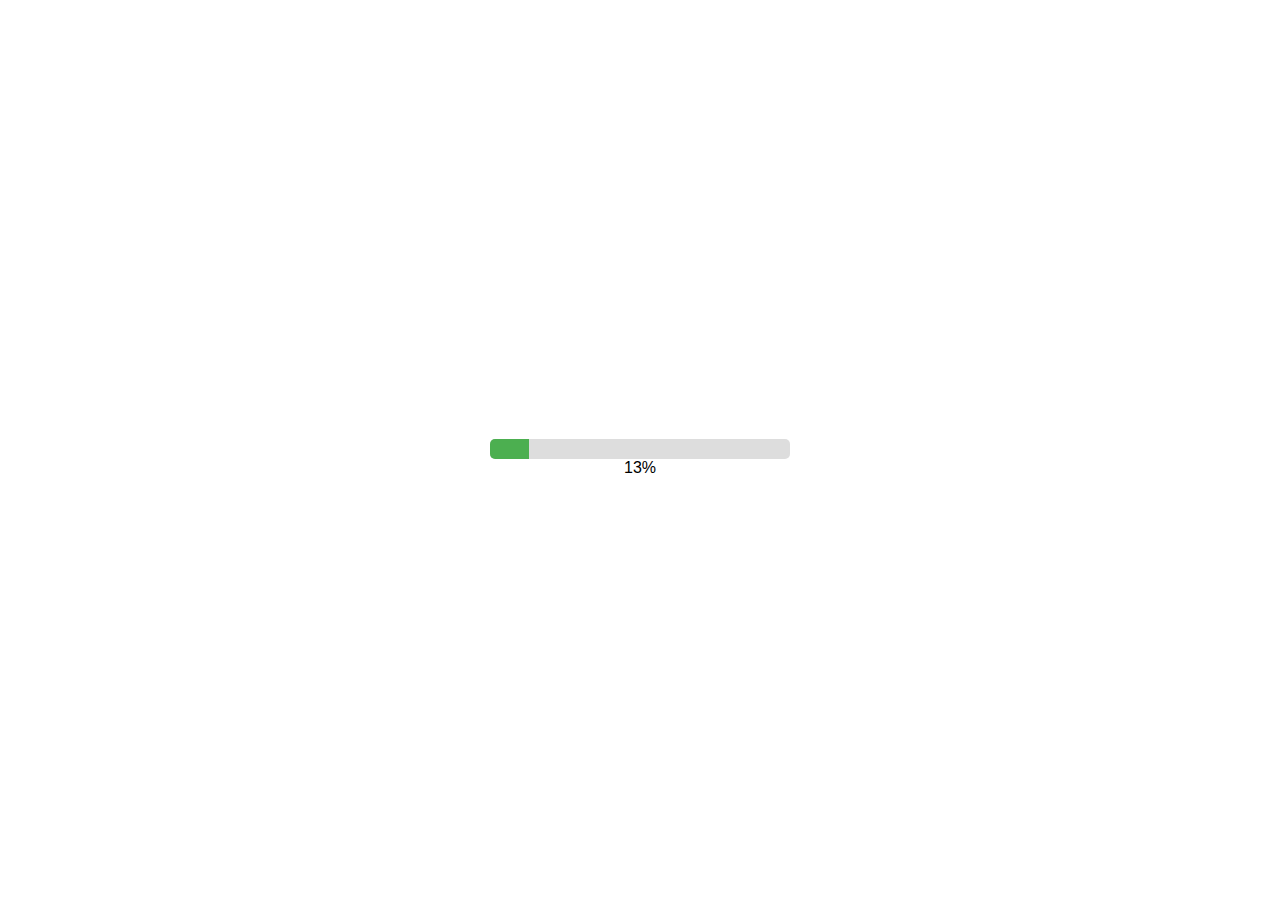
<file: task1.html>
<!DOCTYPE html>
<html lang="en">
<head>
    <meta charset="UTF-8">
    <meta name="viewport" content="width=device-width, initial-scale=1.0">
    <title> Progress </title>
    <link rel="stylesheet" href="task1.css">
    </head>
    <body>
    <div class="progress-container">
        <div class="progress-bar" id="progressBar"></div>
    </div>
    <div class="percent" id="percent">0%</div>

    <script src="task1.js"></script>
</body>
</html>
</file>
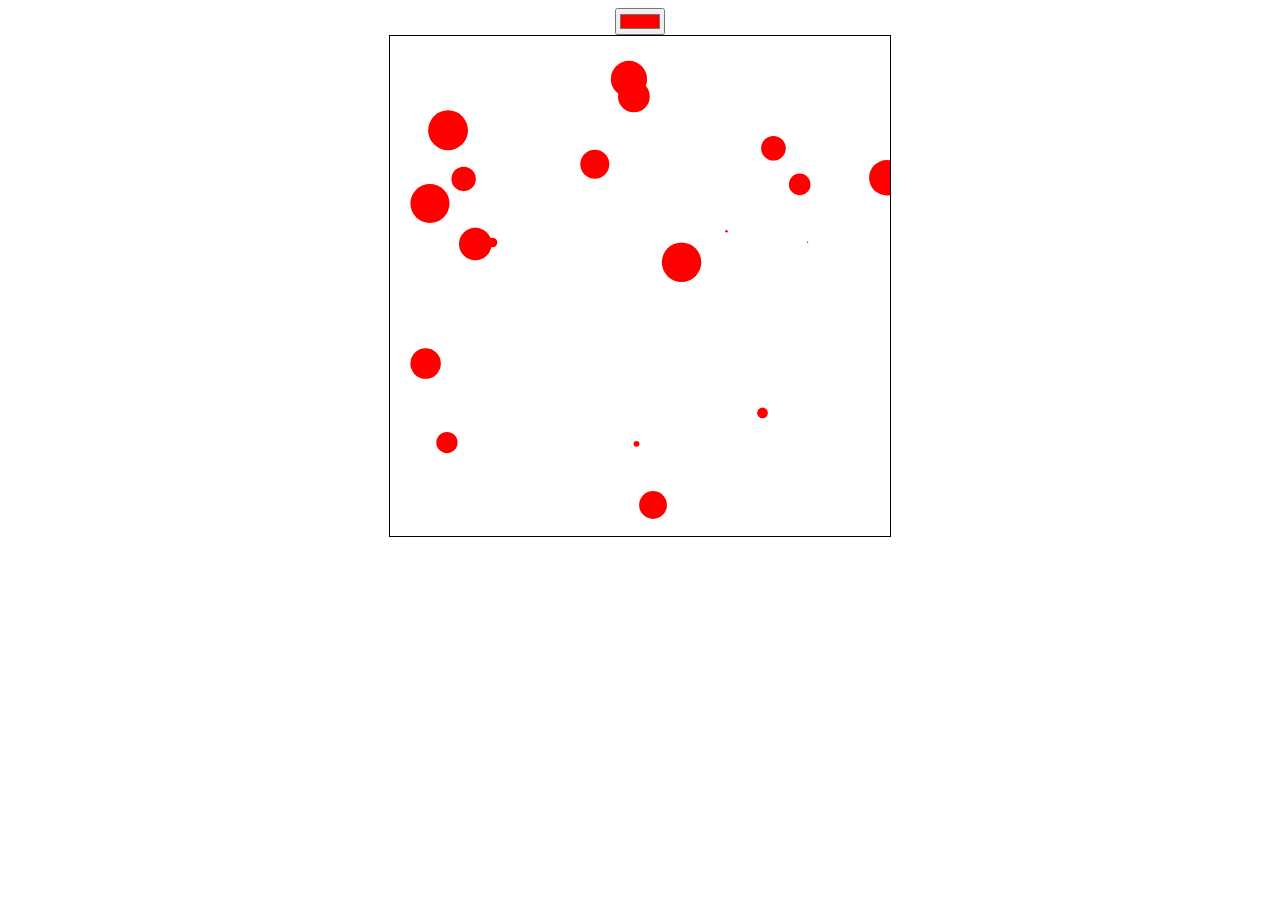
<file: task2.html>
<!DOCTYPE html>
<html lang="en">
<head>
    <meta charset="UTF-8">
    <meta name="viewport" content="width=device-width, initial-scale=1.0">
    <title>Random Circles</title>
    <link rel="stylesheet" href="task2.css">
    </head>
    <body>
    <input type="color" id="colorInput" value="#ff0000">
    <canvas id="myCanvas" width="500" height="500"></canvas>

    <script src="task2.js"></script>
</body>
</html>
</file>
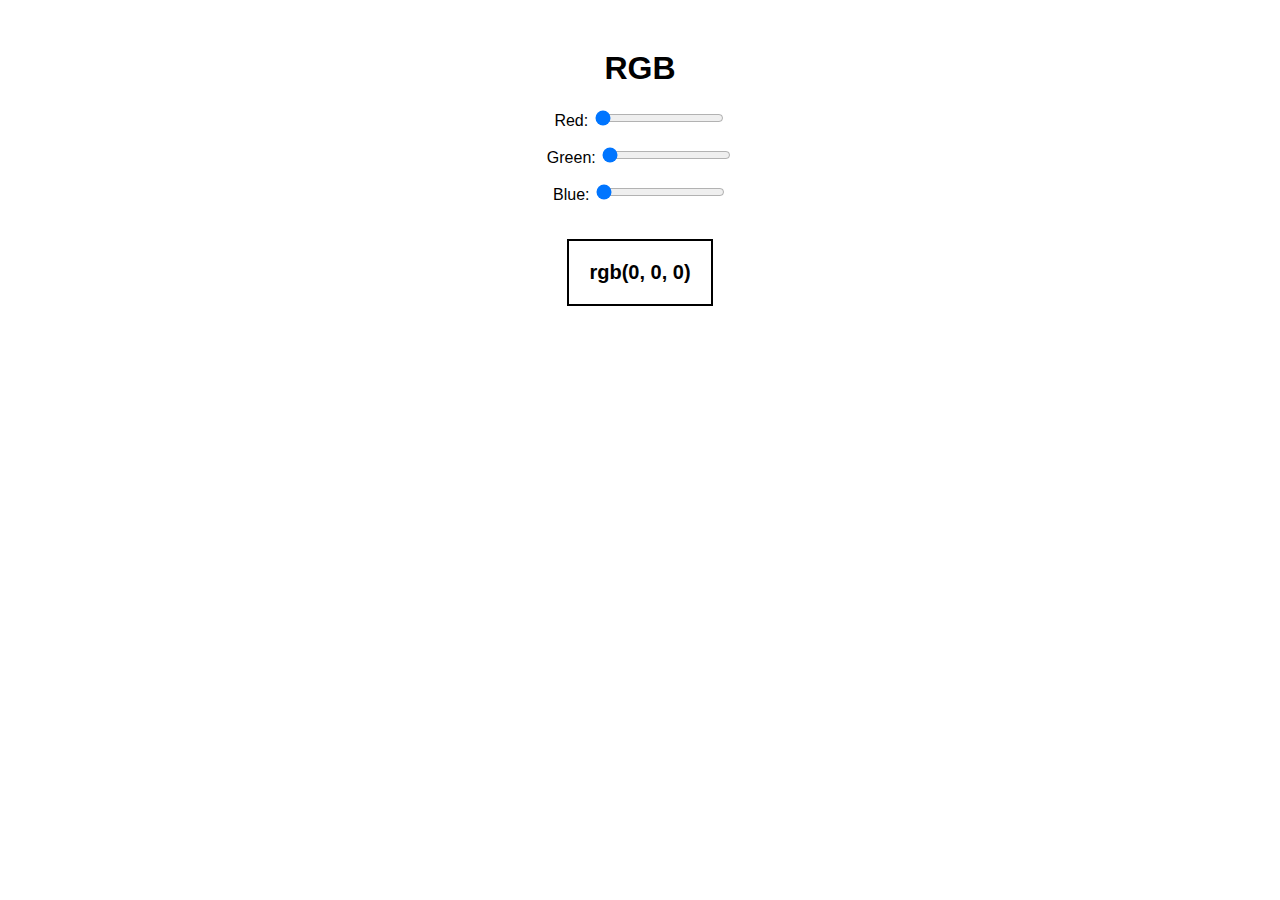
<file: task3.html>
<!DOCTYPE html>
<html lang="en">
<head>
    <meta charset="UTF-8">
    <meta name="viewport" content="width=device-width, initial-scale=1.0">
    <title>RGB Color Control</title>
    <link rel="stylesheet" href="task3.css">
    </head>
    <body>
    <h1> RGB </h1>

    <label>Red: <input type="range" id="red" min="0" max="255" value="0"></label>
    <label>Green: <input type="range" id="green" min="0" max="255" value="0"></label>
    <label>Blue: <input type="range" id="blue" min="0" max="255" value="0"></label>

    <p id="colorBox">paragraph</p>

    <script src="task3.js"></script>
</body>
</html>
</file>
<file: task1.css>
body {
    font-family: Arial, sans-serif;
    display: flex;
    flex-direction: column;
    align-items: center;
    justify-content: center;
    height: 100vh;
    }
    .progress-container {
    width: 300px;
    height: 20px;
    background-color: #ddd;
    border-radius: 5px;
    overflow: hidden;
    }
    .progress-bar {
    height: 100%;
    width: 0%;
    background-color: #4caf50;

    }
</file>
<file: task2.css>
body {
    font-family: Arial, sans-serif;
    display: flex;
    flex-direction: column;
    align-items: center;
    height: 100vh;
    }
    canvas {
    border: 1px solid #000;
    }
</file>
<file: task3.css>
body {
    font-family: Arial, sans-serif;
    text-align: center;
    margin-top: 50px;
    }
    label {
    display: block;
    margin: 15px 0;
    }
    #colorBox {
    font-size: 20px;
    font-weight: bold;
    padding: 20px;
    border: 2px solid #000;
    display: inline-block;
}
</file>
